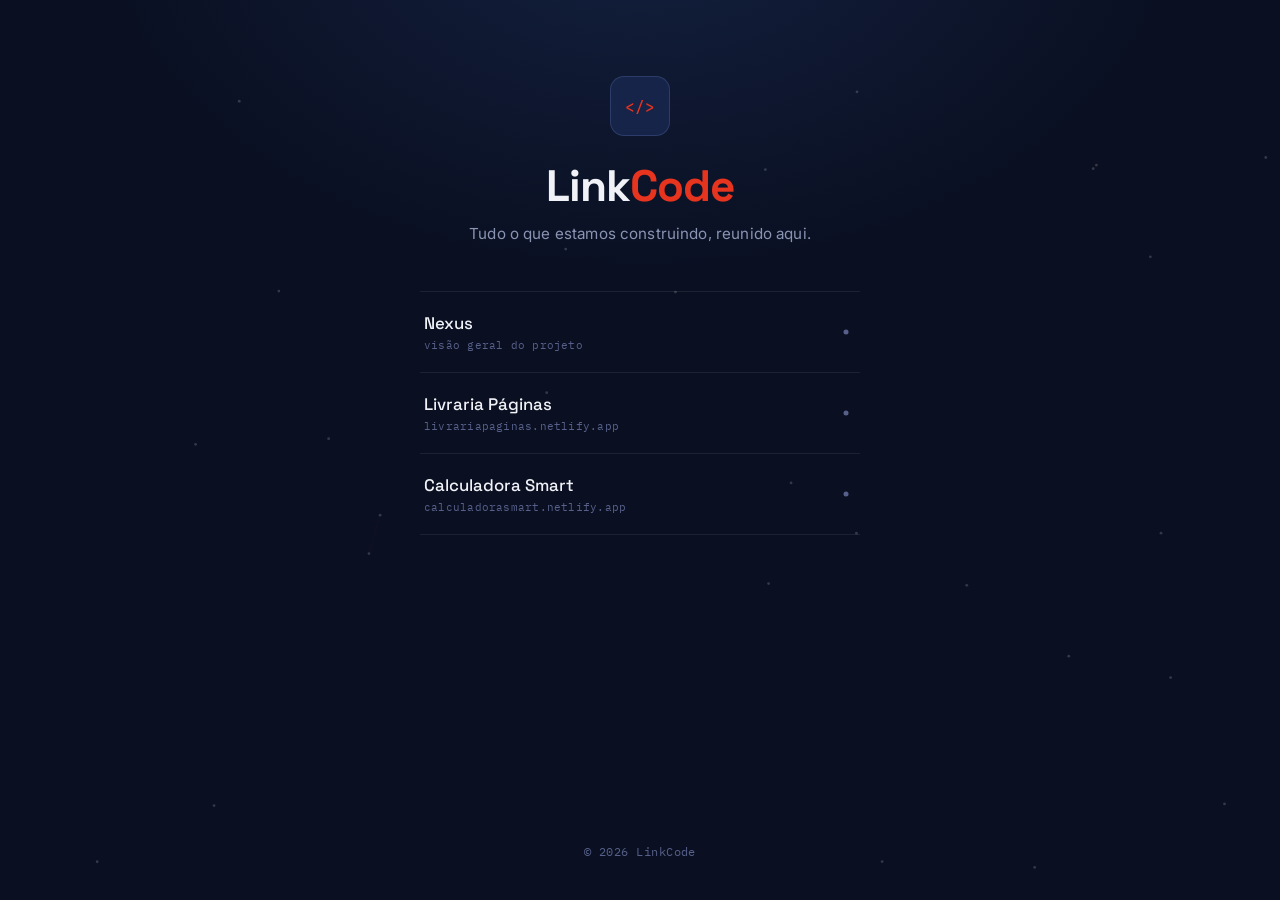
<file: index.html>
<!DOCTYPE html>
<html lang="pt-br">
<head>
    <meta charset="UTF-8">
    <meta name="viewport" content="width=device-width, initial-scale=1.0">
    <title>LinkCode — nossos projetos</title>
    <link rel="stylesheet" href="style.css">
</head>
<body>

<canvas id="nodes" aria-hidden="true"></canvas>

<main class="wrap">

    <div class="brand">
        <div class="mark" aria-hidden="true">&lt;/&gt;</div>
        <h1 class="wordmark">Link<span>Code</span></h1>
        <p class="tagline">Tudo o que estamos construindo, reunido aqui.</p>
    </div>

    <nav class="links" aria-label="Links do LinkCode">
        <a href="SITE.HTML" class="link-row">
            <span class="link-text">
                <span class="link-title">Nexus</span>
                <span class="link-meta">visão geral do projeto</span>
            </span>
            <span class="node" aria-hidden="true">
                <span class="bar b1"></span>
                <span class="bar b2"></span>
            </span>
        </a>

        <a href="https://livrariapaginas.netlify.app" class="link-row" target="_blank" rel="noopener">
            <span class="link-text">
                <span class="link-title">Livraria Páginas</span>
                <span class="link-meta">livrariapaginas.netlify.app</span>
            </span>
            <span class="node" aria-hidden="true">
                <span class="bar b1"></span>
                <span class="bar b2"></span>
            </span>
        </a>

        <a href="https://calculadorasmart.netlify.app" class="link-row" target="_blank" rel="noopener">
            <span class="link-text">
                <span class="link-title">Calculadora Smart</span>
                <span class="link-meta">calculadorasmart.netlify.app</span>
            </span>
            <span class="node" aria-hidden="true">
                <span class="bar b1"></span>
                <span class="bar b2"></span>
            </span>
        </a>
    </nav>

    <footer class="foot">
        <span>© 2026 LinkCode</span>
    </footer>

</main>

<script src="script.js"></script>
</body>
</html>
</file>
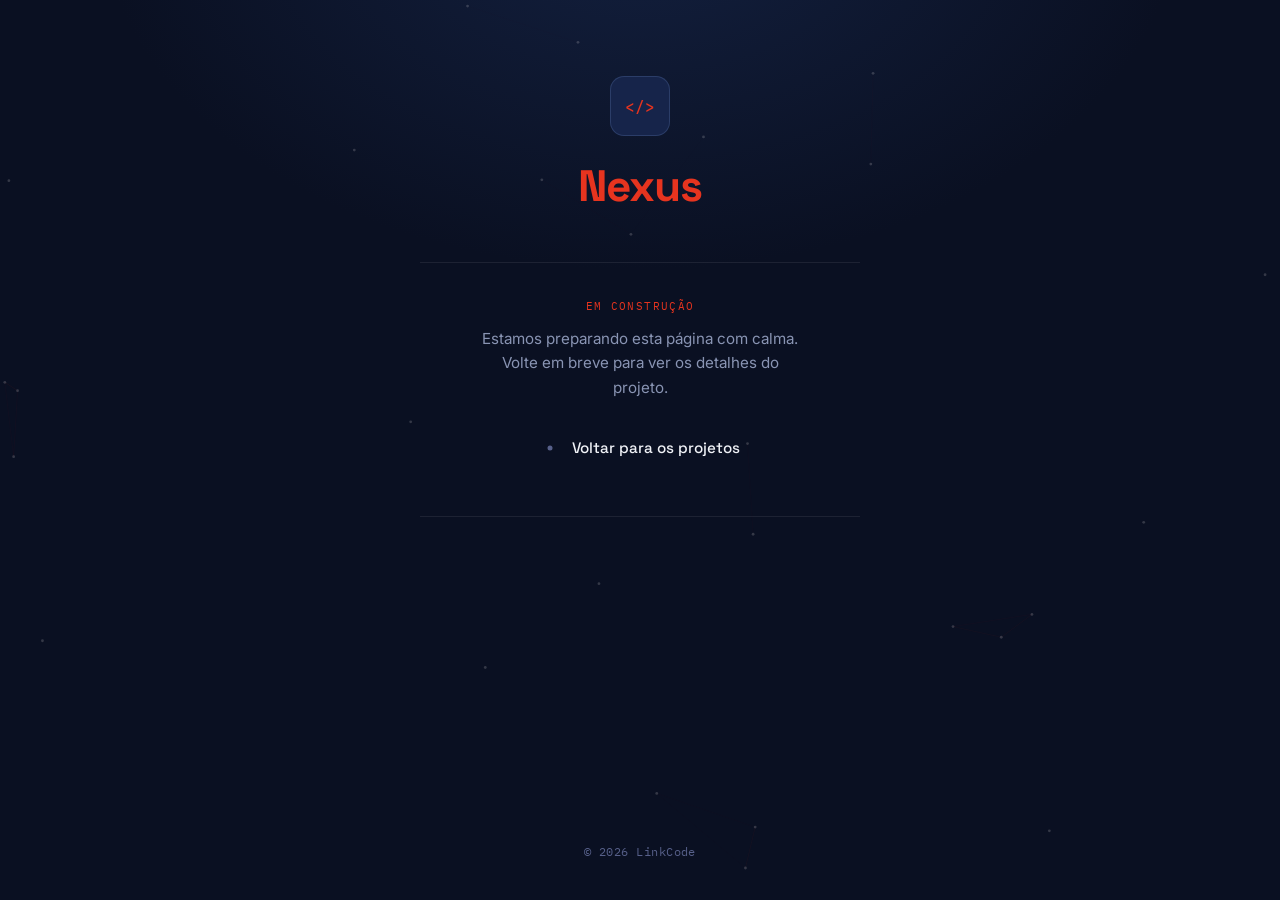
<file: SITE.HTML>
<!DOCTYPE html>
<html lang="pt-br">
<head>
    <meta charset="UTF-8">
    <meta name="viewport" content="width=device-width, initial-scale=1.0">
    <title>LinkCode — Nexus</title>
    <link rel="stylesheet" href="style.css">
</head>
<body>

<canvas id="nodes" aria-hidden="true"></canvas>

<main class="wrap">

    <div class="brand">
        <div class="mark" aria-hidden="true">&lt;/&gt;</div>
        <h1 class="wordmark"><span>Nexus</span></h1>
    </div>

    <div class="soon">
        <p class="soon-label">Em construção</p>
        <p class="soon-text">Estamos preparando esta página com calma. Volte em breve para ver os detalhes do projeto.</p>
        <a href="index.html" class="back-link">
            <span class="node" aria-hidden="true">
                <span class="bar b1"></span>
                <span class="bar b2"></span>
            </span>
            Voltar para os projetos
        </a>
    </div>

    <footer class="foot">
        <span>© 2026 LinkCode</span>
    </footer>

</main>

<script src="script.js"></script>
</body>
</html>
</file>
<file: style.css>
@import url('https://fonts.googleapis.com/css2?family=Space+Grotesk:wght@500;700&family=Inter:wght@400;500&family=IBM+Plex+Mono:wght@400;500&display=swap');

:root {
    --bg: #0a1022;
    --bg-2: #13203f;
    --navy: #16244a;
    --navy-line: rgba(120, 150, 210, 0.22);
    --ink: #f0f2f7;
    --ink-dim: #8994b3;
    --ink-faint: #57608a;
    --red: #e6341f;
    --line: rgba(255, 255, 255, 0.08);
    --line-strong: rgba(255, 255, 255, 0.2);
}

* {
    margin: 0;
    padding: 0;
    box-sizing: border-box;
}

html {
    color-scheme: dark;
}

body {
    min-height: 100vh;
    background: radial-gradient(ellipse 900px 600px at 50% -10%, var(--bg-2), var(--bg) 60%);
    font-family: 'Inter', system-ui, -apple-system, sans-serif;
    color: var(--ink);
    display: flex;
    justify-content: center;
    padding: 0 20px;
    position: relative;
    overflow-x: hidden;
}

#nodes {
    position: fixed;
    inset: 0;
    width: 100%;
    height: 100%;
    z-index: 0;
    pointer-events: none;
}

/* ---- layout ---- */

.wrap {
    position: relative;
    z-index: 1;
    width: 100%;
    max-width: 440px;
    padding: 76px 0 40px;
    display: flex;
    flex-direction: column;
    min-height: 100vh;
}

.brand {
    text-align: center;
    margin-bottom: 48px;
}

.mark {
    width: 60px;
    height: 60px;
    border-radius: 14px;
    background: var(--navy);
    border: 1px solid var(--navy-line);
    display: flex;
    align-items: center;
    justify-content: center;
    margin: 0 auto 22px;
    font-family: 'IBM Plex Mono', monospace;
    font-weight: 500;
    font-size: 1rem;
    color: var(--red);
    letter-spacing: -0.02em;
}

.wordmark {
    font-family: 'Space Grotesk', sans-serif;
    font-weight: 700;
    font-size: clamp(2.2rem, 8vw, 2.75rem);
    letter-spacing: -0.02em;
}

.wordmark span {
    color: var(--red);
}

.tagline {
    color: var(--ink-dim);
    font-size: 0.95rem;
    margin-top: 10px;
    letter-spacing: 0.01em;
}

/* ---- link rows ---- */

.links {
    display: flex;
    flex-direction: column;
    border-top: 1px solid var(--line);
}

.link-row {
    display: flex;
    align-items: center;
    justify-content: space-between;
    gap: 16px;
    padding: 20px 4px;
    text-decoration: none;
    color: var(--ink);
    border-bottom: 1px solid var(--line);
    transition: padding-left 0.25s ease, border-color 0.25s ease;
}

.link-row:hover,
.link-row:focus-visible {
    padding-left: 10px;
    border-color: var(--line-strong);
    outline: none;
}

.link-text {
    display: flex;
    flex-direction: column;
    gap: 4px;
    min-width: 0;
}

.link-title {
    font-family: 'Space Grotesk', sans-serif;
    font-weight: 500;
    font-size: 1.05rem;
}

.link-meta {
    font-family: 'IBM Plex Mono', monospace;
    font-size: 0.7rem;
    color: var(--ink-faint);
    letter-spacing: 0.02em;
    white-space: nowrap;
    overflow: hidden;
    text-overflow: ellipsis;
}

/* node → cross indicator, echoes the mark in the logo */

.node {
    position: relative;
    width: 20px;
    height: 20px;
    flex: none;
}

.node::before {
    content: "";
    position: absolute;
    top: 50%;
    left: 50%;
    width: 5px;
    height: 5px;
    border-radius: 50%;
    background: var(--ink-faint);
    transform: translate(-50%, -50%);
    transition: opacity 0.25s ease, transform 0.25s ease;
}

.node .bar {
    position: absolute;
    top: 50%;
    left: 50%;
    width: 15px;
    height: 2px;
    border-radius: 2px;
    background: var(--red);
    opacity: 0;
    transition: transform 0.3s ease, opacity 0.3s ease;
}

.node .bar.b1 {
    transform: translate(-50%, -50%) rotate(45deg) scaleX(0);
}

.node .bar.b2 {
    transform: translate(-50%, -50%) rotate(-45deg) scaleX(0);
    transition-delay: 0.05s;
}

.link-row:hover .node::before,
.link-row:focus-visible .node::before {
    opacity: 0;
    transform: translate(-50%, -50%) scale(0);
}

.link-row:hover .node .bar,
.link-row:focus-visible .node .bar {
    opacity: 1;
}

.link-row:hover .node .b1,
.link-row:focus-visible .node .b1 {
    transform: translate(-50%, -50%) rotate(45deg) scaleX(1);
}

.link-row:hover .node .b2,
.link-row:focus-visible .node .b2 {
    transform: translate(-50%, -50%) rotate(-45deg) scaleX(1);
}

/* ---- coming soon page ---- */

.soon {
    text-align: center;
    padding: 36px 0 48px;
    border-top: 1px solid var(--line);
    border-bottom: 1px solid var(--line);
}

.soon-label {
    font-family: 'IBM Plex Mono', monospace;
    font-size: 0.7rem;
    letter-spacing: 0.12em;
    text-transform: uppercase;
    color: var(--red);
    margin-bottom: 14px;
}

.soon-text {
    color: var(--ink-dim);
    font-size: 0.95rem;
    line-height: 1.6;
    max-width: 320px;
    margin: 0 auto 28px;
}

.back-link {
    display: inline-flex;
    align-items: center;
    gap: 12px;
    text-decoration: none;
    color: var(--ink);
    font-family: 'Space Grotesk', sans-serif;
    font-weight: 500;
    font-size: 0.95rem;
    padding: 10px 4px;
}

.back-link .node {
    transform: rotate(0deg);
}

.back-link:hover .node::before,
.back-link:focus-visible .node::before {
    opacity: 0;
    transform: translate(-50%, -50%) scale(0);
}

.back-link:hover .node .bar,
.back-link:focus-visible .node .bar {
    opacity: 1;
}

.back-link:hover .node .b1,
.back-link:focus-visible .node .b1 {
    transform: translate(-50%, -50%) rotate(45deg) scaleX(1);
}

.back-link:hover .node .b2,
.back-link:focus-visible .node .b2 {
    transform: translate(-50%, -50%) rotate(-45deg) scaleX(1);
}

/* ---- footer ---- */

.foot {
    margin-top: auto;
    padding-top: 40px;
    text-align: center;
}

.foot span {
    font-family: 'IBM Plex Mono', monospace;
    font-size: 0.72rem;
    color: var(--ink-faint);
    letter-spacing: 0.04em;
}

@media (prefers-reduced-motion: reduce) {
    .link-row, .node::before, .node .bar, .back-link {
        transition: none !important;
    }
}
</file>
